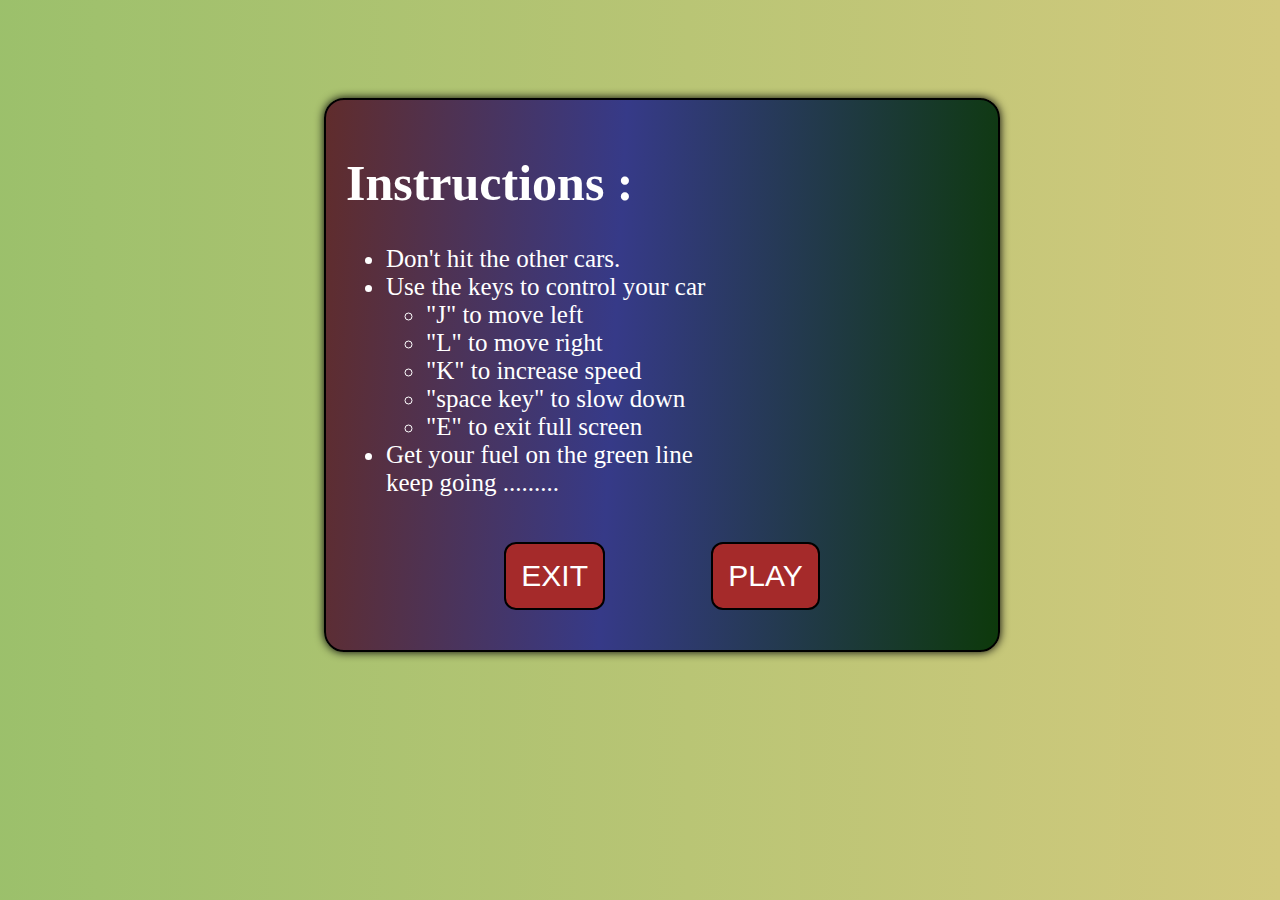
<file: index.html>
<!DOCTYPE html>
<html lang="en">

<head>
    <meta charset="UTF-8">
    <meta name="viewport" content="width=device-width, initial-scale=1.0">
    <title>welcome</title>
    <link rel="stylesheet" href="indexStyle.css">
</head>

<body>
    <div id="msg">
        <h1>Instructions : </h1>
        <ul>
  
            <li>
                Don't hit the other cars.
            </li>
            <li>
                Use the keys to control your car
                <ul>
                    <li>"J" to move left</li>
                    <li>"L" to move right</li>
                    <li>"K" to increase speed</li>
                    <li>"space key" to slow down</li>
                    <li>"E" to exit full screen</li>
                </ul>
            </li>
            <li>
                Get your fuel on the green line <br>
                keep going .........
            </li>
        </ul>
        <div style="text-align: center;">
            <button id="exit">EXIT</button>
            <button id="play">PLAY</button>
        </div>
    </div>
    <script src="indexScript.js"></script>
</body>
</html>
</file>
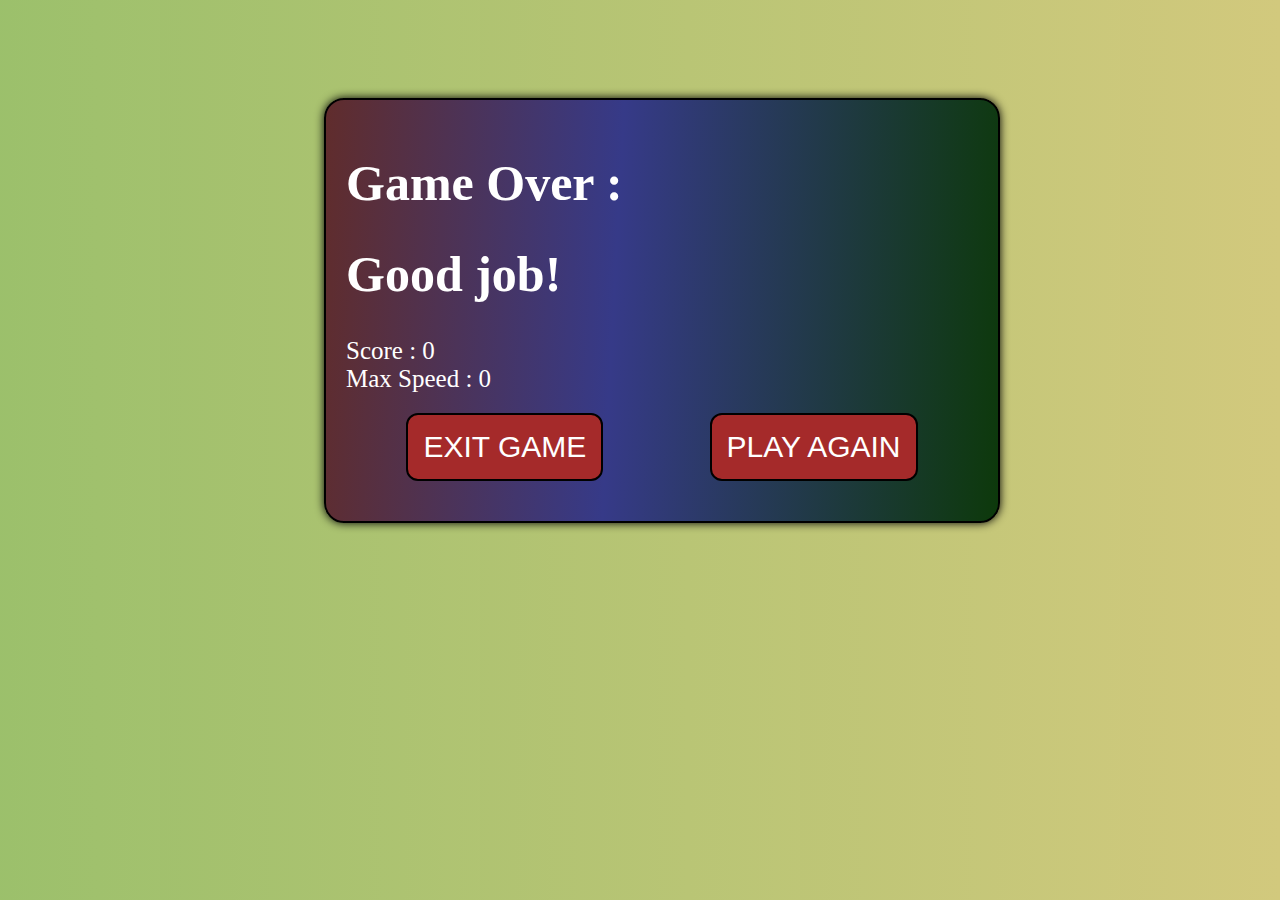
<file: end.html>
<!DOCTYPE html>
<html lang="en">


<head>
    <meta charset="UTF-8">
    <meta name="viewport" content="width=device-width, initial-scale=1.0">
    <title>welcome</title>
    <link rel="stylesheet" href="end.css">
</head>

<body>
    <div id="msg">
        <h1>Game Over : </h1>
        <div id="cong"></div>
        <div style="text-align: center;">
            <button id="exit">EXIT GAME</button>
            <button id="play">PLAY AGAIN</button>
        </div>
    </div>
    <script src="end.js"></script>
</body>
</html>
</file>
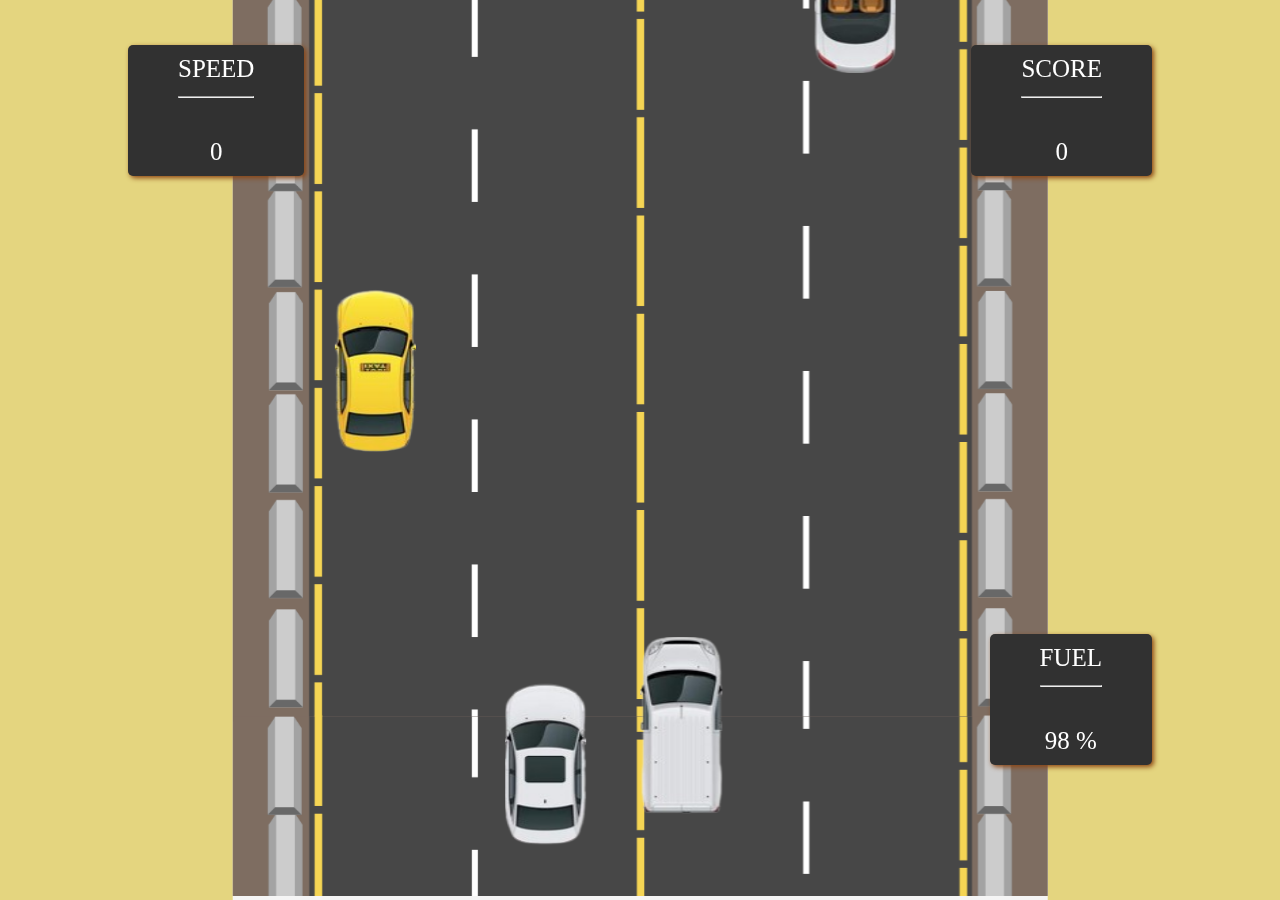
<file: game.html>
<!DOCTYPE html>
<html lang="en">


<head>
    <meta charset="UTF-8">
    <meta name="viewport" content="width=device-width, initial-scale=1.0">
    <title>Car Driving</title>
    <link rel="stylesheet" href="style.css">

</head>

<body>
    <audio id="country_loop" loop>
        <source src="sounds/country.mp3" type="audio/mp3" />        
    </audio>
    <audio id="fuelbeep">
        <source src="sounds/fuel_beep.mp3" type="audio/mp3" />        
    </audio>
    <div style="position: relative; height: 100vh; width: 100vw; padding: 0px; margin: 0px;"></div>
    <div id="playground">
        <canvas id="can">

        </canvas>

    </div>
    <div id="score" >SCORE<hr><br> <div class="fillscore"> </div></div>
    <div id="speed" >SPEED <hr><br> <div class="fillspeed"></div></div>
    <div id="fuel" >FUEL <hr><br> <div class="fillfuel"> </div></div>
    <script src="script.js"></script>
</body>

</html>
</file>
<file: indexStyle.css>
body {
    background: rgb(154,191,105);
    background: linear-gradient(93deg, rgba(154,191,105,0.9831582291119573) 0%, rgba(210,201,125,1) 100%);
    position: relative;
}


#msg {
    position: absolute;
    color: white;
    background: rgb(95, 42, 43);
    background: linear-gradient(93deg, rgba(95, 42, 43, 0.9831582291119573) 0%, rgba(54, 58, 136, 1) 43%, rgba(13, 57, 11, 1) 100%);
    width: 50%;
    left: 25%;
    top: 10vh;
    height: fit-content;
    border: 2px solid black;
    border-radius: 20px;
    padding: 20px;
    font-size: 25px;
    box-shadow: 0px 0px 10px black;
}
button {
    padding: 15px;
    border-radius: 12px;
    margin: 20px 50px;
    background-color: brown;
    color: white;
    border: 2px solid black;
    font-size: larger;
}
</file>
<file: end.css>
body {
    background: rgb(154,191,105);
    background: linear-gradient(93deg, rgba(154,191,105,0.9831582291119573) 0%, rgba(210,201,125,1) 100%);
    position: relative;
}


#msg {
    position: absolute;
    color: white;
    background: rgb(95, 42, 43);
    background: linear-gradient(93deg, rgba(95, 42, 43, 0.9831582291119573) 0%, rgba(54, 58, 136, 1) 43%, rgba(13, 57, 11, 1) 100%);
    width: 50%;
    left: 25%;
    top: 10vh;
    height: fit-content;
    border: 2px solid black;
    border-radius: 20px;
    padding: 20px;
    font-size: 25px;
    box-shadow: 0px 0px 10px black;
}
button {
    padding: 15px;
    border-radius: 12px;
    margin: 20px 50px;
    background-color: brown;
    color: white;
    border: 2px solid black;
    font-size: larger;
}
</file>
<file: style.css>
body{
    background-color: #d8c247b1;
    margin: 0px;
    padding: 0px;
    position: relative ;
}

#playground {
    margin: 0px; padding:  0px;
    height: 100vh;
    background-color: whitesmoke;
    width: 100vw;
    position: absolute;
    transform: translate(-50% , -50%);
    top: 50%;
    left: 50%;
}
canvas{
    padding: 0px ;
    margin: 0px;
}
#score  { 
    position: absolute;
    top: 5%;
    right: 10%;
    text-align: center;
    padding: 10px 50px;
    border: black;
    background-color: #313131;
    color:  white ;
    box-shadow: 2px 2px 5px saddlebrown;
    border-radius: 5px;
    font-size: 25px;
}
#speed { 
    position: absolute;
    top: 5%;
    left: 10%;
    text-align: center;
    padding: 10px 50px;
    border: black;
    background-color: #313131;
    color:  white ;
    box-shadow: 2px 2px 5px saddlebrown;
    border-radius: 5px;
    font-size: 25px;
}
#fuel { 
    position: absolute;
    bottom: 15%;
    right: 10%;
    text-align: center;
    padding: 10px 50px;
    border: black;
    background-color: #313131;
    color:  white ;
    box-shadow: 2px 2px 5px saddlebrown;
    border-radius: 5px;
    font-size: 25px;
}
</file>
